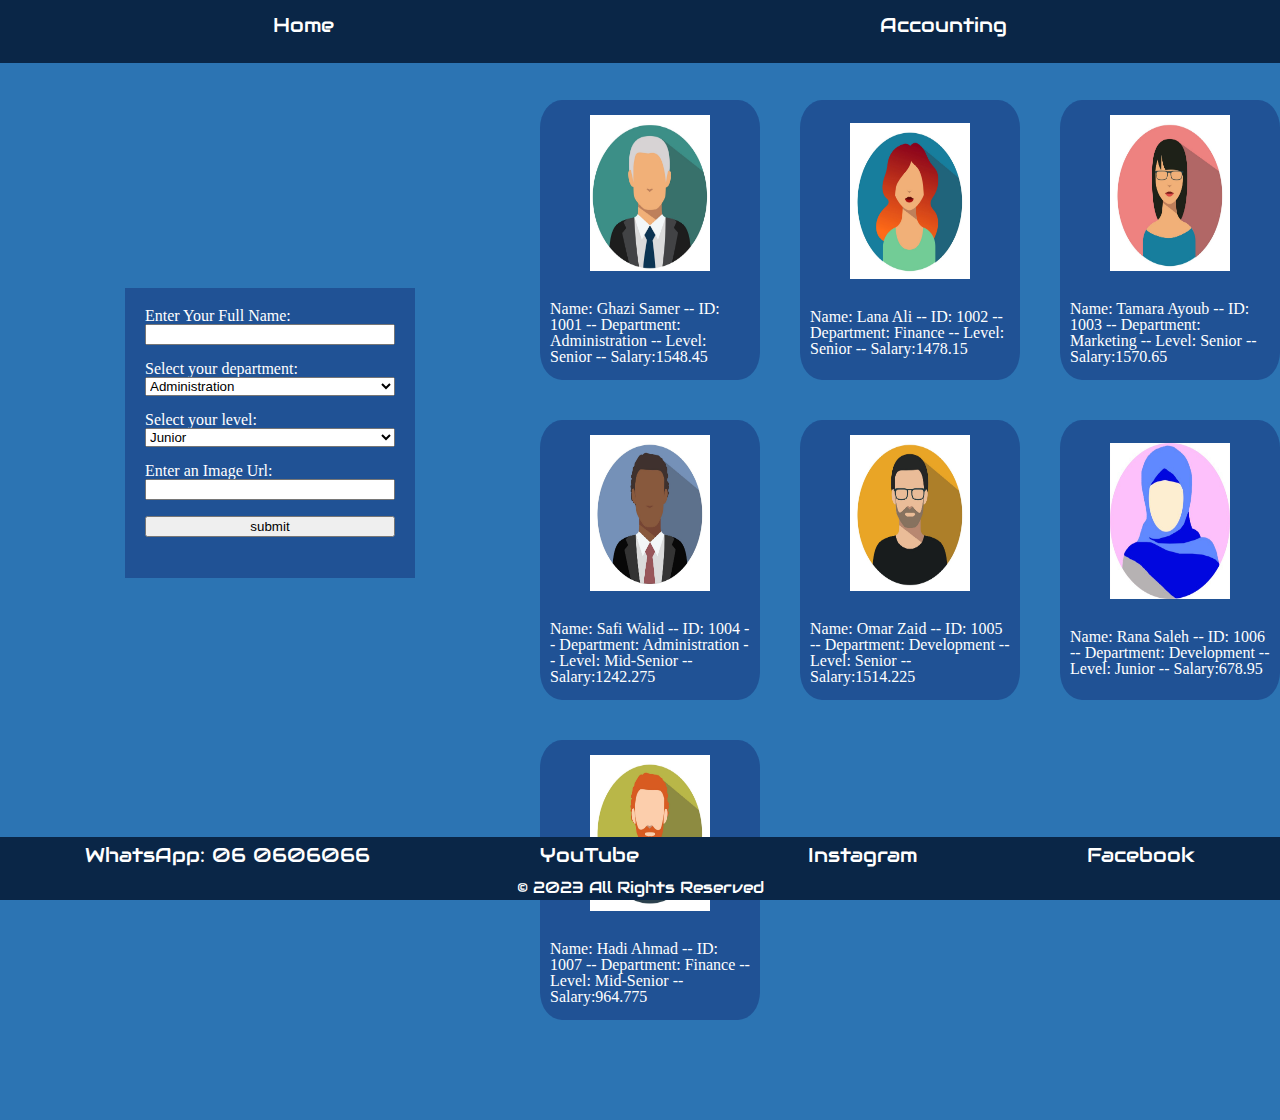
<file: index.html>
<!DOCTYPE html>
<html lang="en">

<head>
    <meta charset="UTF-8">
    <meta http-equiv="X-UA-Compatible" content="IE=edge">
    <meta name="viewport" content="width=device-width, initial-scale=1.0">
    <title>HR-management-system</title>
    <link rel="stylesheet" href="/css/reset.css">
    <link rel="stylesheet" href="././css/style.css">
    <link rel="stylesheet" href="https://fonts.googleapis.com/css?family=Sofia">
    <link rel="stylesheet" href="https://fonts.googleapis.com/css?family=Audiowide|Sofia|Trirong">
</head>

<body>
    <header>
        <div>
            <nav>
                <a href="./index.html">Home</a>
                <a href="./accounting.html">Accounting</a>
            </nav>
        </div>
    </header>
    <main>
        <!-- <img src="./assets/user2m.png" alt=""> -->
        <div>
            <form id="EmpInputForm">
                <label for="EmpName">Enter Your Full Name:</label>
                <input type="text" name="" id="EmpName"><br>

                <label for="EmpDepartment">Select your department:</label>
                <select name="Department" id="EmpDepartment">
                    <option value="Administration">Administration</option>
                    <option value="Marketing">Marketing</option>
                    <option value="Development">Development</option>
                    <option value="Finance">Finance</option>
                </select><br>

                <label for="Emplvl">Select your level:</label>
                <select name="Level" id="Emplvl">
                    <option value="Junior">Junior</option>
                    <option value="Mid-Senior">Mid-Senior</option>
                    <option value="Senior">Senior</option>
                </select><br>

                <label for="EmpImgurl">Enter an Image Url:</label>
                <input type="text" name="" id="EmpImgurl" value=""><br>

                <input type="submit" value="submit">
            </form>
        </div>
        <div id="cardItems">
            <section id="card">
            </section>
        </div>
        <script src="js/app.js"></script>
    </main>
    <footer>

        <div class="info">

            <div>
                <a href="https://www.whatsapp.com">
                    <p>WhatsApp: 06 0606066</p>
                </a>
                <p></p>
            </div>

            <div>
                <a href="https://www.youtube.com">
                    <p>YouTube</p>
                </a>
            </div>
            <div>
                <a href="https://www.instagram.com">
                    <p>Instagram</p>
                </a>
            </div>
            <div>
                <a href="https://www.facebook.com">
                    <p>Facebook</p>
                </a>
            </div>
        </div>
        <div>
            <p class="copyright">&copy; 2023 All Rights Reserved</p>
        </div>
    </footer>
</body>

</html>
</file>
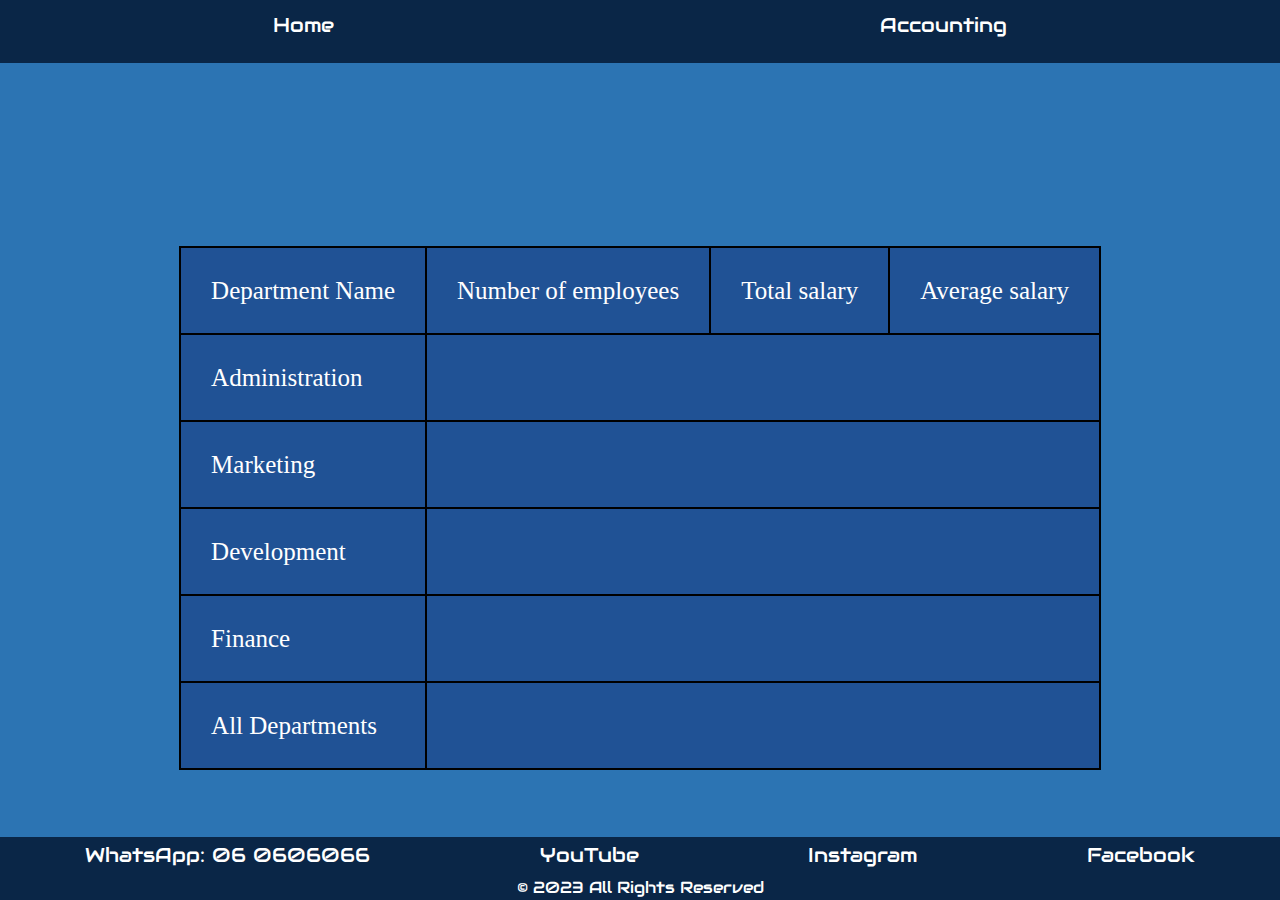
<file: accounting.html>
<!DOCTYPE html>
<html lang="en">

<head>
    <meta charset="UTF-8">
    <meta http-equiv="X-UA-Compatible" content="IE=edge">
    <meta name="viewport" content="width=device-width, initial-scale=1.0">
    <title>Accounting</title>
    <link rel="stylesheet" href="./css/reset.css">
    <link rel="stylesheet" href="./css/style.css">
    <link rel="stylesheet" href="https://fonts.googleapis.com/css?family=Sofia">
    <link rel="stylesheet" href="https://fonts.googleapis.com/css?family=Audiowide|Sofia|Trirong">
</head>

<body>
    <header>
        <div>
            <nav>
                <a href="./index.html">Home</a>
                <a href="./accounting.html">Accounting</a>
            </nav>
        </div>
    </header>
    <main>
        <div id="tableDiv">
            <table id="table">
                <tr id="tHeaders">
                    <th>Department Name</th>
                    <th>Number of employees</th>
                    <th>Total salary</th>
                    <th>Average salary</th>
                </tr>
                <tr id="trAdministration">
                    <td>Administration</td>
                </tr>
                <tr id="trMarketing">
                    <td>Marketing</td>
                </tr>
                <tr id="trDevelopment">
                    <td>Development</td>
                </tr>
                <tr id="trFinance">
                    <td>Finance</td>
                </tr>

                <tr id="tFooter">
                    <td>All Departments</td>
                </tr>

            </table>
        </div>
        <script src="js/accounting.js"></script>
        <!-- <script src="js/app.js"></script> -->

    </main>
    <footer>
        <div class="info">

            <div>
                <a href="https://www.whatsapp.com">
                    <p>WhatsApp: 06 0606066</p>
                </a>
                <p></p>
            </div>

            <div>
                <a href="https://www.youtube.com">
                    <p>YouTube</p>
                </a>
            </div>
            <div>
                <a href="https://www.instagram.com">
                    <p>Instagram</p>
                </a>
            </div>
            <div>
                <a href="https://www.facebook.com">
                    <p>Facebook</p>
                </a>
            </div>
        </div>
        <div>
            <p class="copyright">&copy; 2023 All Rights Reserved</p>
        </div>
    </footer>
</body>

</html>
</file>
<file: css/style.css>
/************* Header *************/
header div nav {
    display: flex;
    justify-content: space-around;
    height: 50px;
}

header a {
    /* font-family: "Sofia", sans-serif; */
    font-family: "Audiowide", sans-serif;
    text-decoration: none;
    margin-top: 15px;
    color: white;
    font-size: 20px;
}

header {
    position: fixed;
    left: 0;
    top: 0;
    height: 63px;
    width: 100%;
    background-color: #0A2647;
}

/************* Main *************/

/************* app.js Main *************/
html {
    background-color: #2C74B3;
}

@media (max-width:800px) {
    main {
        position: inherit;
        display: grid !important;
        /* padding-top: 300px; */
        margin-top: 220px;
    }
    
    section {
        padding-top: 100px;
        display: grid;
        grid-template-columns: 1fr 1fr 1fr;
        column-gap: 40px;
        row-gap: 40px;
    }
    
}

main {
    
    display: flex;
    width: auto;
    height: 865px;
}

main div {

    display: flex;
    flex-direction: column;
    justify-content: center;
    align-items: center;
    width: 100%;
    margin: auto;
}

section {

    display: grid;
    grid-template-columns: 1fr 1fr 1fr;
    column-gap: 40px;
    row-gap: 40px;
}

#card {
    margin-top: 100px;
    margin-bottom: 100px;
}

section div {
    display: flex;
    align-items: center;
    align-content: center;
    align-self: center;
}

.divInfo {
    
    color: white;
    height: 260px;
    width: 200px;
    padding: 10px;
    display: flex;
    flex-direction: column-reverse;
    justify-content: center;

}

section div {

    background-color: #205295;
    /* background-color:#6cadcb; */
    border-radius: 10%;
    height: 100%;
    width: 80%;

}

img {
    width: 60%;
    height: 60%;
    padding-bottom: 30px;
}

#EmpInputForm {
    position: fixed;
    width: 35%;
    height: 30%;
}

main div #EmpInputForm {
    color: white;
    width: 250px;
    height: 250px;

}

div form {
    /* border-radius: 10%; */
    background-color: #205295;
    height: 100%;
    width: 50%;
    display: flex;
    padding: 20px;
    flex-direction: column;
}


/************* Accounting Main *************/
#table,th,tr, td{

    margin-top: 150px;
    padding: 100px;
    font-size: 25px;
    color: white;
    background-color: #205295;
    padding: 30px;
    border: 2px solid;
    border-color: black;
}
#table p{
    color: white;
}

/************* Footer *************/

.info {
    display: flex;
    justify-content: space-around;
    padding-top: auto;

}

footer a {
    text-decoration: none;
    color: white;
    font-size: 20px;

    padding-top: 8px;
}

footer p {
    color: rgb(255, 255, 255);
    font-family: "Audiowide", sans-serif;
}

footer {
    position: fixed;
    left: 0;
    bottom: 0;
    height: 63px;
    width: 100%;
    background-color: #0A2647;
}

footer div {
    height: 43px;
    display: flex;
    justify-content: center;
}
</file>
